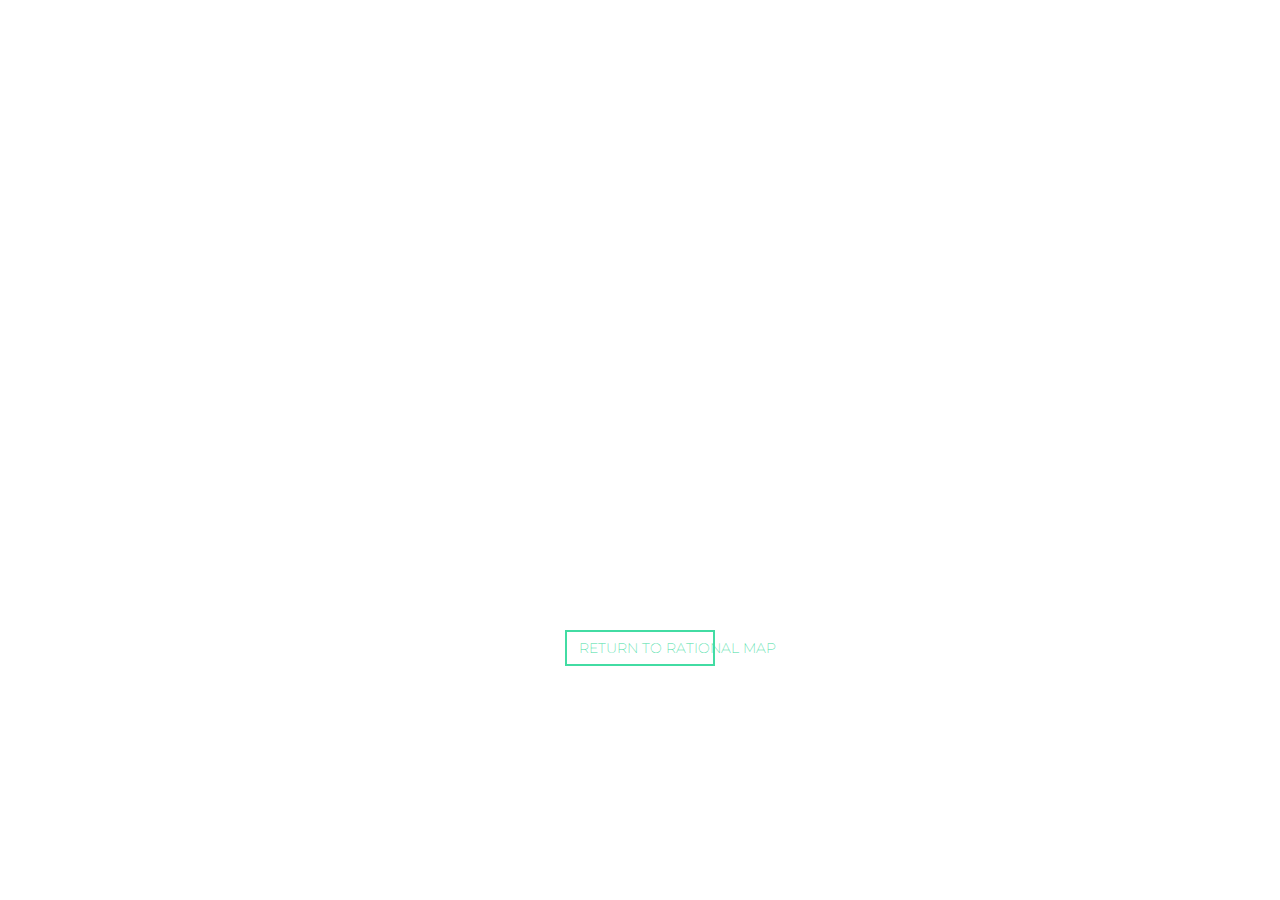
<file: rationalmap/static/thanks.html>
<!DOCTYPE html>
<html lang="en">

<head>

    <meta charset="utf-8">
    <meta http-equiv="X-UA-Compatible" content="IE=edge">
    <meta name="viewport" content="width=device-width, initial-scale=1">
    <meta name="description" content="Rational Map Website. Rational Map, the intelligent tool that turns your emails into valuable business information">
    <meta name="author" content="Rational Map">

    <title>Rational Map - Turning emails into business intelligence</title>

    <!-- Bootstrap Core CSS -->
    <link href="vendor/bootstrap/css/bootstrap.min.css" rel="stylesheet">

    <!-- Custom Fonts -->
    <link href="vendor/font-awesome/css/font-awesome.min.css" rel="stylesheet" type="text/css">
    <link href="https://fonts.googleapis.com/css?family=Lora:400,700,400italic,700italic" rel="stylesheet" type="text/css">
    <link href="https://fonts.googleapis.com/css?family=Montserrat:400,700" rel="stylesheet" type="text/css">

    <!-- Theme CSS -->
    <link href="css/grayscale.min.css" rel="stylesheet" title="rationalmap-style">
    <!-- Rational Map CSS -->
    <link href="css/rationalmap.css" rel="stylesheet" title="rationalmap-style">
    <link href="css/rationalmap_thanks.css" rel="stylesheet" title="rationalmap-style">

</head>

<body>
    
    <header class="intro">
        <div class="intro-body">
            <div class="container">
                <div class="row">
                    <div class="col-md-8 col-md-offset-2">
                        <h1 class="brand-heading">Thank you</h1>
                        <h2>for your message!</h2> 
                        <h3>We will get back to you shortly</h3>
                        <!-- <p class="intro-text">
                            <br>Created by Start Bootstrap.</p>
                        </p> -->
                        <a href="http://www.rationalmap.com" class="btn">
                            Return to Rational Map
                        </a>
                    </div>
                </div>
            </div>
        </div>
    </header>
    
</body>
</file>
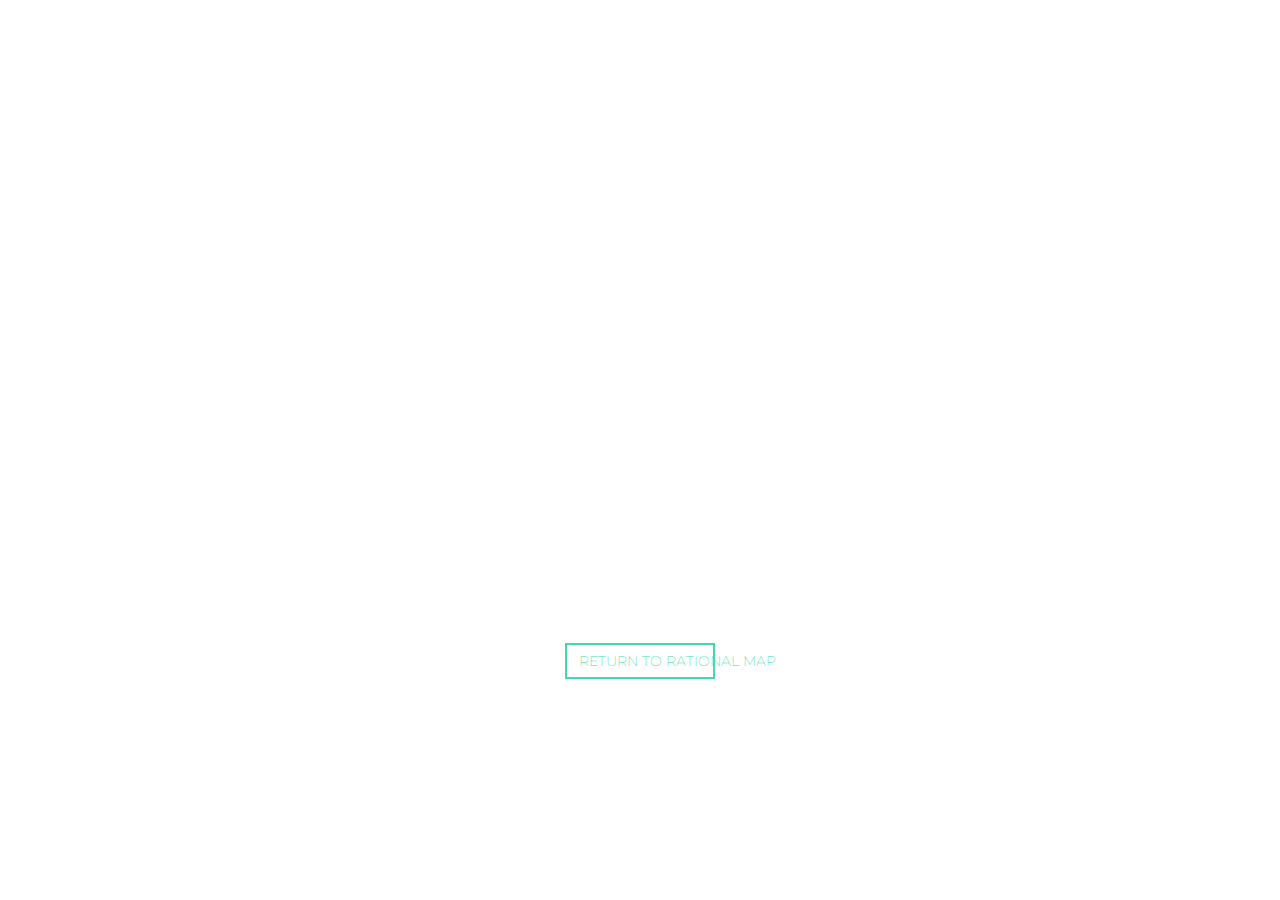
<file: rationalmap/static/thanks_trial.html>
<!DOCTYPE html>
<html lang="en">

<head>

    <meta charset="utf-8">
    <meta http-equiv="X-UA-Compatible" content="IE=edge">
    <meta name="viewport" content="width=device-width, initial-scale=1">
    <meta name="description" content="Rational Map Website. Rational Map, the intelligent tool that turns your emails into valuable business information">
    <meta name="author" content="Rational Map">

    <title>Rational Map - Turning emails into business intelligence</title>

    <!-- Bootstrap Core CSS -->
    <link href="vendor/bootstrap/css/bootstrap.min.css" rel="stylesheet">

    <!-- Custom Fonts -->
    <link href="vendor/font-awesome/css/font-awesome.min.css" rel="stylesheet" type="text/css">
    <link href="https://fonts.googleapis.com/css?family=Lora:400,700,400italic,700italic" rel="stylesheet" type="text/css">
    <link href="https://fonts.googleapis.com/css?family=Montserrat:400,700" rel="stylesheet" type="text/css">

    <!-- Theme CSS -->
    <link href="css/grayscale.min.css" rel="stylesheet" title="rationalmap-style">
    <!-- Rational Map CSS -->
    <link href="css/rationalmap.css" rel="stylesheet" title="rationalmap-style">
    <link href="css/rationalmap_trial.css" rel="stylesheet" title="rationalmap-style">

</head>

<body>
    
    <header class="intro">
        <div class="intro-body">
            <div class="container">
                <div class="row">
                    <div class="col-md-8 col-md-offset-2">
                        <h1 class="brand-heading">Thank you</h1>
                        <h2>for your Trial request!</h2> 
                        <h3>Please check your email for indications on how to activate the Trial</h3>
                        <!-- <p class="intro-text">
                            <br>Created by Start Bootstrap.</p>
                        </p> -->
                        <a href="http://www.rationalmap.com" class="btn">
                            Return to Rational Map
                        </a>
                    </div>
                </div>
            </div>
        </div>
    </header>
    
</body>
</file>
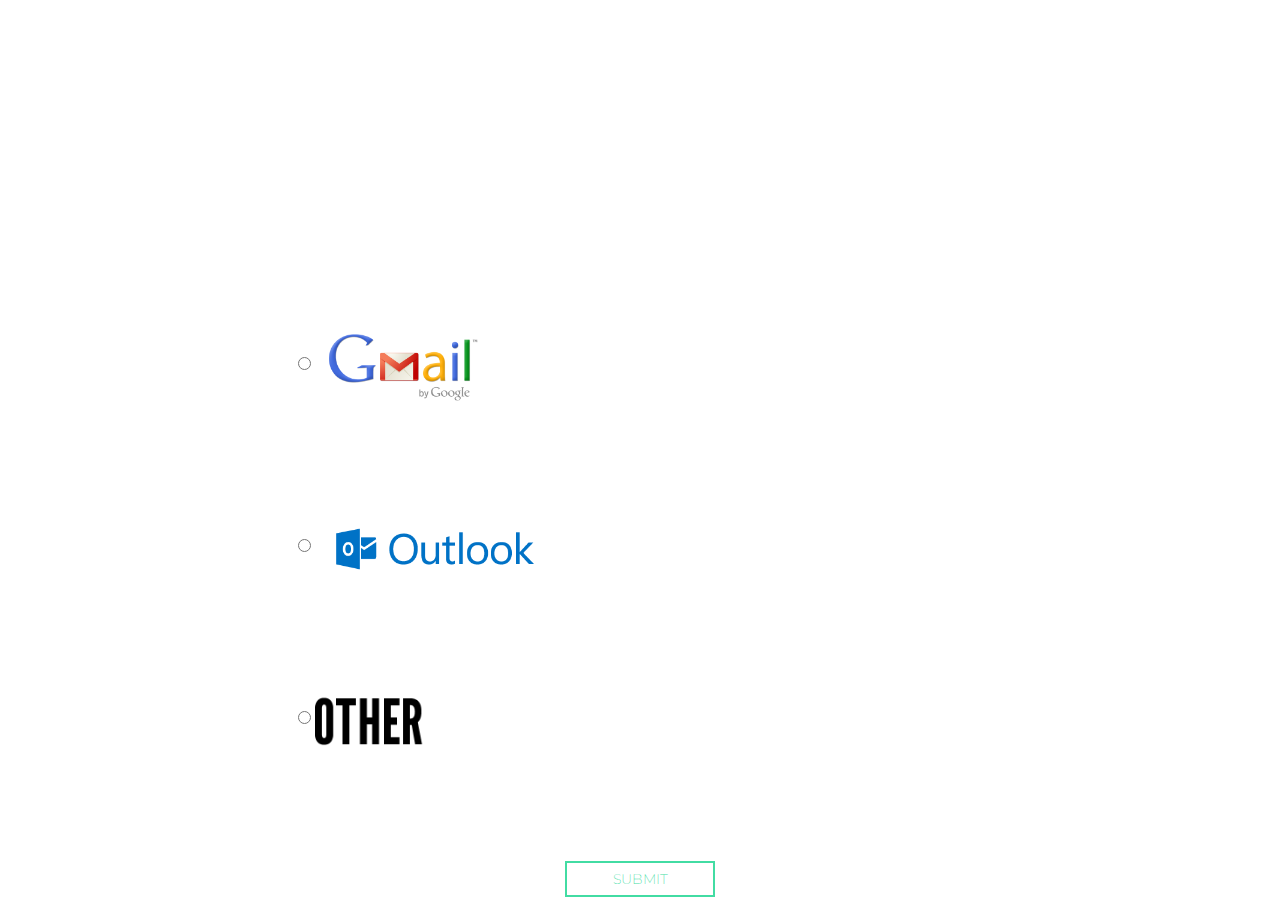
<file: rationalmap/static/trial_page1.html>
<!DOCTYPE html>
<html lang="en">

<head>

    <meta charset="utf-8">
    <meta http-equiv="X-UA-Compatible" content="IE=edge">
    <meta name="viewport" content="width=device-width, initial-scale=1">
    <meta name="description" content="Rational Map Trila Mini-Website. Rational Map, the productivity automation tool">
    <meta name="author" content="Rational Map">

    <title>Trial - Rational Map - The Productivity Automation Tool</title>

    <!-- Bootstrap Core CSS -->
    <link href="vendor/bootstrap/css/bootstrap.min.css" rel="stylesheet">

    <!-- Custom Fonts -->
    <link href="vendor/font-awesome/css/font-awesome.min.css" rel="stylesheet" type="text/css">
    <link href="https://fonts.googleapis.com/css?family=Lora:400,700,400italic,700italic" rel="stylesheet" type="text/css">
    <link href="https://fonts.googleapis.com/css?family=Montserrat:400,700" rel="stylesheet" type="text/css">

    <!-- Theme CSS -->
    <link href="css/grayscale.min.css" rel="stylesheet" title="rationalmap-style">
    <!-- Rational Map CSS -->
    <link href="css/rationalmap.css" rel="stylesheet" title="rationalmap-style">

</head>

<body id="page-top" data-spy="scroll" data-target=".navbar-fixed-top">

    <section id="contact" class="content-section text-center">
        <div class="container">
            <h2>Please, select your email provider</h2>
            <div class="contact-form">
                <form enctype="multipart/form-data" action="./trial_page2.html" method="GET">
                    <table>
                        <tr>
                            <td>
                                <input type="radio" name="email_type" id="option1" value="gmail"> 
                                <label for="option1"><img src="img/gmail_logo.png" width="30%" height="30%"></label>
                            </td>
                        <tr>
                            <td>
                                <input type="radio" name="email_type" id="option2" value="hotmail"> 
                                <label for="option2"><img src="img/outlook_logo.png" width="60%" height="60%"></label>
                            </td>
                        </tr>
                        <tr>
                            <td>
                                <input type="radio" name="email_type" id="option3" value="other"> 
                                <label for="option3"><img src="img/other_logo.png" width="30%" height="30%"> (Comming soon)</label>
                            </td>
                        </tr>
                    </table>
                    <input class="btn" type="submit" name="submit" value="Submit" />
                </form>
            </div>
        </div>
    </section>

</body>
    
</html>
</file>
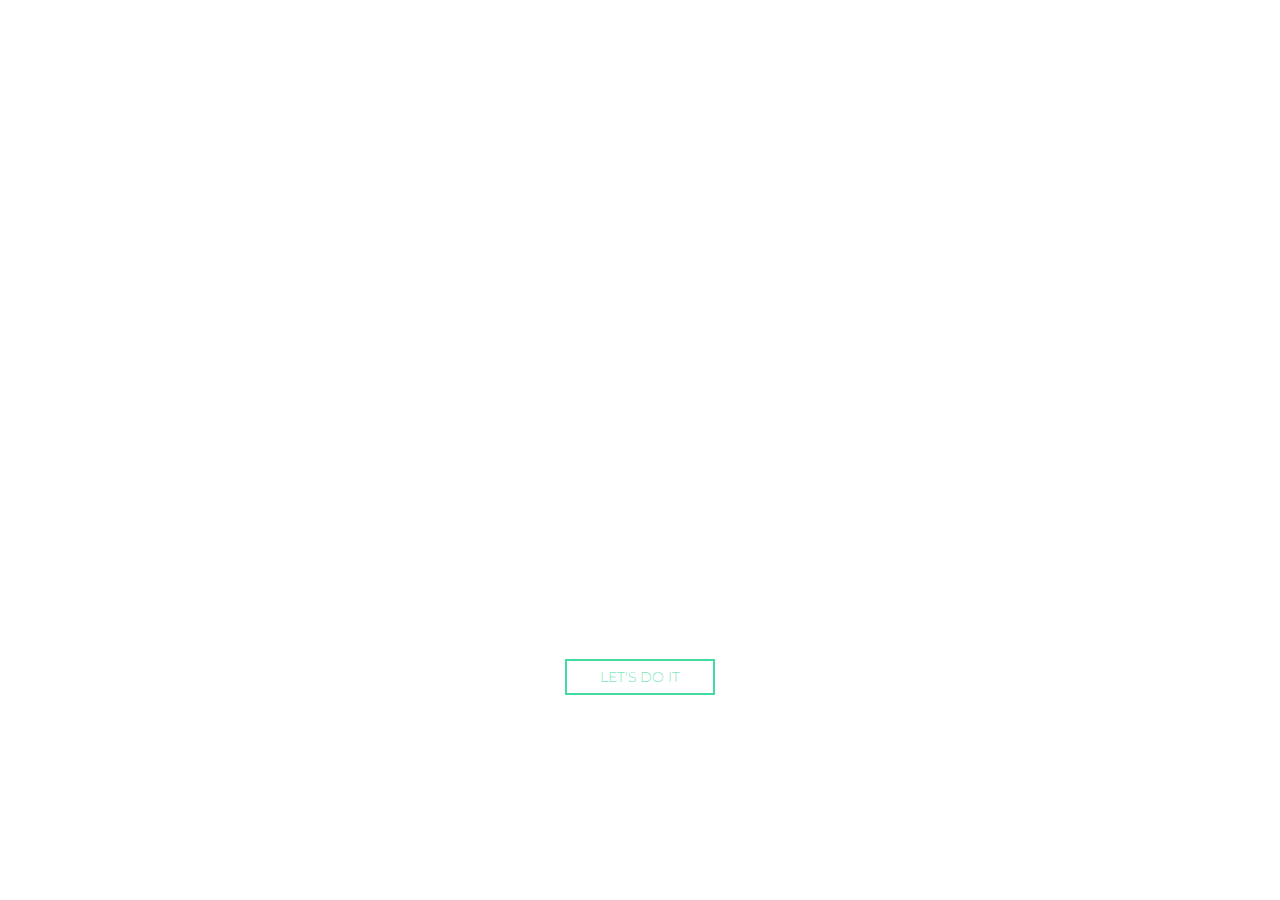
<file: rationalmap/static/trial_page1.old.html>
<!DOCTYPE html>
<html lang="en">

<head>

    <meta charset="utf-8">
    <meta http-equiv="X-UA-Compatible" content="IE=edge">
    <meta name="viewport" content="width=device-width, initial-scale=1">
    <meta name="description" content="Rational Map Trila Mini-Website. Rational Map, the productivity automation tool">
    <meta name="author" content="Rational Map">

    <title>Trial - Rational Map - The Productivity Automation Tool</title>

    <!-- Bootstrap Core CSS -->
    <link href="vendor/bootstrap/css/bootstrap.min.css" rel="stylesheet">

    <!-- Custom Fonts -->
    <link href="vendor/font-awesome/css/font-awesome.min.css" rel="stylesheet" type="text/css">
    <link href="https://fonts.googleapis.com/css?family=Lora:400,700,400italic,700italic" rel="stylesheet" type="text/css">
    <link href="https://fonts.googleapis.com/css?family=Montserrat:400,700" rel="stylesheet" type="text/css">

    <!-- Theme CSS -->
    <link href="css/grayscale.min.css" rel="stylesheet" title="rationalmap-style">
    <!-- Rational Map CSS -->
    <link href="css/rationalmap.css" rel="stylesheet" title="rationalmap-style">

</head>

<body id="page-top" data-spy="scroll" data-target=".navbar-fixed-top">

    <!-- Intro Header -->
    <section class="intro">
        <div class="intro-body">
            <!--<div class="container">-->
                <div class="row">
                    <h1>WELCOME!</h1>
                    <h2>YOU'RE ABOUT TO TRY RATIONAL MAP</h2>
                    <div class="col-md-8 col-md-offset-2">
                        Please, go ahead and check how to <br/> turn your emails into business intelligence
                    </div>
                </div>
            <form action="http://www.rationalmap.com" method="post">
                <button class="btn" type="submit">Let's do it</button>
            </form>
            <!--</div>-->
        </div>
    </section>

</body>
    
</html>
</file>
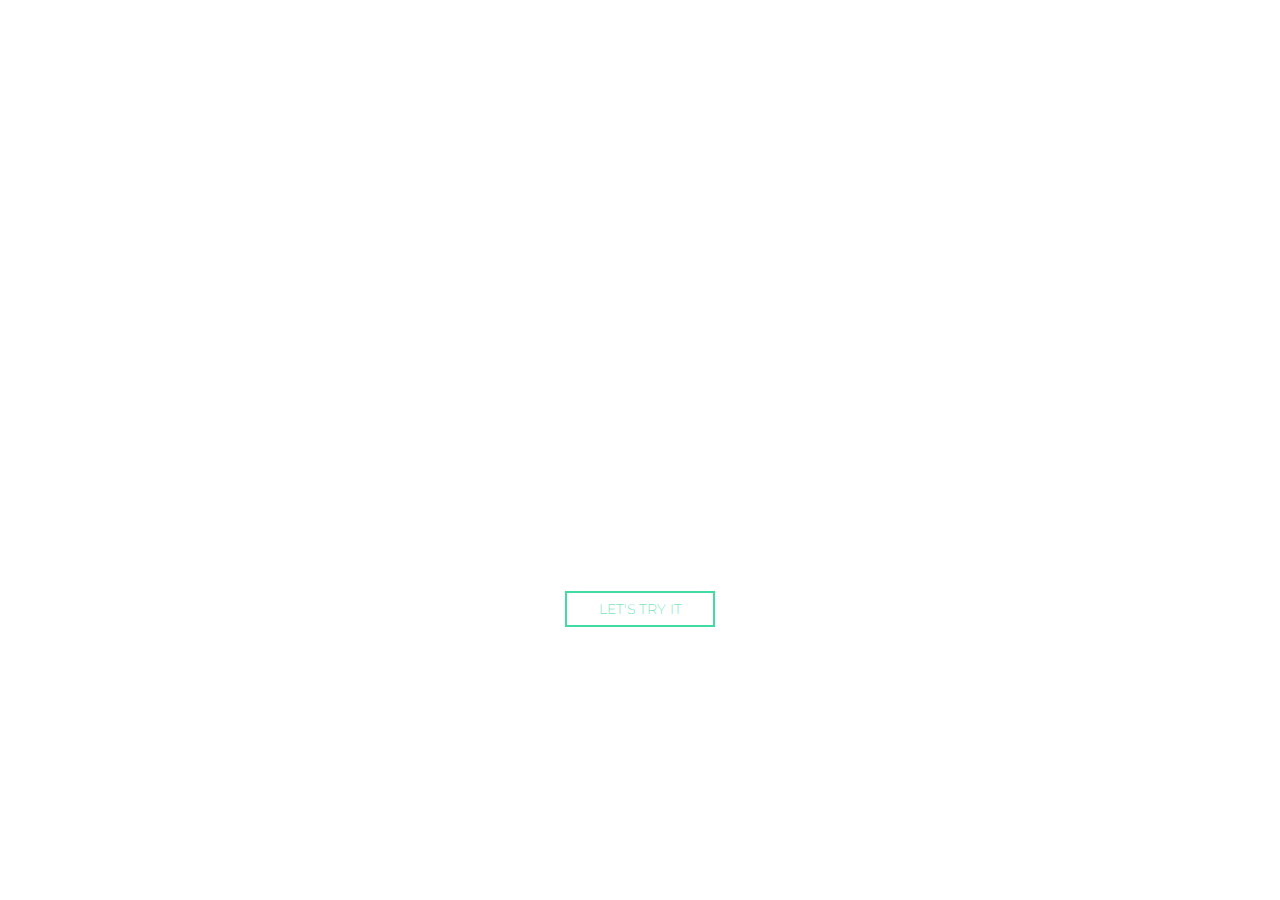
<file: rationalmap/static/trial_page6.html>
<!DOCTYPE html>
<html lang="en">

<head>

    <meta charset="utf-8">
    <meta http-equiv="X-UA-Compatible" content="IE=edge">
    <meta name="viewport" content="width=device-width, initial-scale=1">
    <meta name="description" content="Rational Map Trila Mini-Website. Rational Map, the productivity automation tool">
    <meta name="author" content="Rational Map">

    <title>Trial - Rational Map - The Productivity Automation Tool</title>

    <!-- Bootstrap Core CSS -->
    <link href="vendor/bootstrap/css/bootstrap.min.css" rel="stylesheet">

    <!-- Custom Fonts -->
    <link href="vendor/font-awesome/css/font-awesome.min.css" rel="stylesheet" type="text/css">
    <link href="https://fonts.googleapis.com/css?family=Lora:400,700,400italic,700italic" rel="stylesheet" type="text/css">
    <link href="https://fonts.googleapis.com/css?family=Montserrat:400,700" rel="stylesheet" type="text/css">

    <!-- Theme CSS -->
    <link href="css/grayscale.min.css" rel="stylesheet" title="rationalmap-style">
    <!-- Rational Map CSS -->
    <link href="css/rationalmap.css" rel="stylesheet" title="rationalmap-style">

</head>

<body id="page-top" data-spy="scroll" data-target=".navbar-fixed-top">

    <!-- Intro Header -->
    <section class="intro">
        <div class="intro-body">
            <!--<div class="container">-->
                <div class="row">
                    <h2>You've refused using Rational Map</h2>
                    <div class="col-md-8 col-md-offset-2">
                        In case you are still interested in try how to <br/>optimize the use of your email
                        <br/> click on the button below
                    </div>
                </div>
            <form action="./trial_page2.html" method="post">
                <button class="btn" type="submit">Let's try it</button>
            </form>
            <!--</div>-->
        </div>
    </section>

</body>
    
</html>
</file>
<file: rationalmap/static/css/rationalmap.css>
body {
    background-color: #fff;
    color: #000;
}

.intro h1 {
    font-size: 130px;
}

.intro h2 {
    font-size: 50px;
}

.intro {
    font-size: 30px;
    font-family: "Montserrat", "Helvetica Neue", Helvetica, Arial, sans-serif;
    font-weight: 600
}


.intro .btn {
    margin-right: auto;
    margin-top: 100px;
    width: 150px;
    font-weight:200;
    border: 2px solid #42DCA3;
    background-color: transparent;
    color: #42DCA3;
    -webkit-transition:all .3s ease-in-out;
    -moz-transition:all .3s ease-in-out;
    transition:all .3s ease-in-out;border-radius:0
}

.intro .btn:hover {
    margin-right: auto;
    margin-top: 100px;
    width: 150px;
    font-weight:200;
    border: 2px solid #42DCA3;
    background-color: #42DCA3;
    color: #FFFFFF;
    -webkit-transition:all .3s ease-in-out;
    -moz-transition:all .3s ease-in-out;
    transition:all .3s ease-in-out;border-radius:0
}

@media (min-width:768px){
    .navbar-custom{
        padding:20px 0;
        border-bottom:none;
        letter-spacing:1px;
        background:0 0;
        -webkit-transition:background .5s ease-in-out,padding .5s ease-in-out;
        -moz-transition:background .5s ease-in-out,padding .5s ease-in-out;
        transition:background .5s ease-in-out,padding .5s ease-in-out}
    .navbar-custom.top-nav-collapse{
        padding:0;
        background:#fff;
        border-bottom:1px solid rgba(255,229,255,.3)
    }
}

.intro {
    background: url(http://rationalmap.kincubator.es/img/background11.jpg);
}

.content-section {
    height: 100%;
}

.content-section p {
    font-family: "Helvetiva Neue", "Helvetica", "Arial", sans-serif;
}

#rationalmap p {
    text-align: justify;
}

@media (min-width:767px) {
    .content-section {
        padding-top:250px;
    }
    .benefits-section {
        padding:100px 0;
    }
    #map {
        height:400px;
        margin-top:250px;
    }
}

#references.container {
    padding-top: 200px
}

/**
  MEDIA QUERIES
*/

/* Small devices (tablets, 768px and up) */
@media (min-width: 768px) { 
    #quote-carousel 
    {
      margin-bottom: 0;
      padding: 0 40px 30px 40px;
    }
    
}

/* Small devices (tablets, up to 768px) */
@media (max-width: 768px) { 
    
    /* Make the indicators larger for easier clicking with fingers/thumb on mobile */
    
    #quote-carousel .carousel-indicators {
        bottom: -20px !important;  
    }
    #quote-carousel .carousel-indicators li {
        display: inline-block;
        margin: 0px 5px;
        width: 15px;
        height: 15px;
    }
    #quote-carousel .carousel-indicators li.active {
        margin: 0px 5px;
        width: 20px;
        height: 20px;
    }
}

#about .content-section {
    padding-top: 50px;
}

@media (min-width:767px){
    #about .content-section {
        padding-top:50px;
    }
}

#about p {
    margin: 0 0 20px;
    font-size: 18px;
    text-align: justify;
}

#contact {
    background-image: url(http://rationalmap.kincubator.es/img/background10.jpg);
    background-size: 100%
}

#contact h2 {
    color: #fff;
    text-transform: none
}

.contact-form table {
    width: 60%;
    margin: 0 auto;
}

.contact-form table td {
    font-family: "Helvetiva Neue", "Helvetica", "Arial", sans-serif;
    color: #fff;
    font-weight: 500;
    padding: 10px 10px 10px 0px;
    text-align: left
}

.contact-form input {
    border: 0px;
    /* border-bottom: 2px solid #7d7d7d; */
    background-color: #fff;
    width: auto
}

.contact-form select {
    border: 0px;
    /* border-left: 2px solid #7d7d7d; */
    background-color: #fff;
    color: #000
    
}

.contact-form .btn {
    margin-right: auto;
    margin-top: 100px;
    width: 150px;
    font-weight:200;
    border: 2px solid #42DCA3;
    background-color: transparent;
    color: #42DCA3;
    -webkit-transition:all .3s ease-in-out;
    -moz-transition:all .3s ease-in-out;
    transition:all .3s ease-in-out;border-radius:0
}

.contact-form .btn:hover {
    margin-right: auto;
    margin-top: 100px;
    width: 150px;
    font-weight:200;
    border: 2px solid #42DCA3;
    background-color: #42DCA3;
    color: #FFFFFF;
    -webkit-transition:all .3s ease-in-out;
    -moz-transition:all .3s ease-in-out;
    transition:all .3s ease-in-out;border-radius:0
}

#thanks {
    background: url(http://rationalmap.kincubator.es/img/background12b.png);
    background-size: 
}
</file>
<file: rationalmap/static/css/rationalmap_thanks.css>
.intro {
    background-image: url(http://www.rationalmap.com/img/background08.jpg);
    width: 100%
}
</file>
<file: rationalmap/static/css/rationalmap_trial.css>
.intro {
    background-image: url(http://www.rationalmap.com/img/background07.jpg);
    width: 100%
}
</file>
<file: rationalmap/static/css/grayscale.min.css>
/*!
 * Start Bootstrap - Grayscale v3.3.7+1 (http://startbootstrap.com/template-overviews/grayscale)
 * Copyright 2013-2016 Start Bootstrap
 * Licensed under MIT (https://github.com/BlackrockDigital/startbootstrap/blob/gh-pages/LICENSE)
 */body,html{height:100%;width:100%}.navbar-custom,body{background-color:#000}.intro,body,html{width:100%}body{font-family:Lora,"Helvetica Neue",Helvetica,Arial,sans-serif;color:#fff;webkit-tap-highlight-color:rgba(255,255,255,.2)}.btn,.navbar-custom,h1,h2,h3,h4,h5,h6{text-transform:uppercase;font-family:Montserrat,"Helvetica Neue",Helvetica,Arial,sans-serif}h1,h2,h3,h4,h5,h6{margin:0 0 35px;font-weight:700;letter-spacing:1px}p{margin:0 0 25px;font-size:18px;line-height:1.5}@media (min-width:768px){p{margin:0 0 35px;font-size:20px;line-height:1.6}}a{color:#42DCA3;-webkit-transition:all .2s ease-in-out;-moz-transition:all .2s ease-in-out;transition:all .2s ease-in-out}a:focus,a:hover{text-decoration:none;color:#1d9b6c}.light{font-weight:400}.navbar-custom{margin-bottom:0;border-bottom:1px solid rgba(255,255,255,.3)}.navbar-custom .navbar-toggle{color:#fff;background-color:rgba(255,255,255,.2);font-size:12px}.navbar-custom .nav li a:active,.navbar-custom .nav li a:focus,.navbar-custom .nav li a:hover{background-color:transparent;outline:0}.navbar-custom .navbar-toggle:active,.navbar-custom .navbar-toggle:focus{outline:0}.navbar-custom .navbar-brand{font-weight:700}.navbar-custom .navbar-brand:focus{outline:0}.navbar-custom a{color:#fff}.navbar-custom .nav li a{-webkit-transition:background .3s ease-in-out;-moz-transition:background .3s ease-in-out;transition:background .3s ease-in-out}.navbar-custom .nav li a:hover{color:rgba(255,255,255,.8)}.navbar-custom .nav li.active{outline:0}.navbar-custom .nav li.active a{background-color:rgba(255,255,255,.3)}.navbar-custom .nav li.active a:hover{color:#fff}@media (min-width:768px){.navbar-custom{padding:20px 0;border-bottom:none;letter-spacing:1px;background:0 0;-webkit-transition:background .5s ease-in-out,padding .5s ease-in-out;-moz-transition:background .5s ease-in-out,padding .5s ease-in-out;transition:background .5s ease-in-out,padding .5s ease-in-out}.navbar-custom.top-nav-collapse{padding:0;background:#000;border-bottom:1px solid rgba(255,255,255,.3)}}.intro{display:table;height:auto;padding:100px 0;text-align:center;color:#fff;background:url(../img/intro-bg.jpg) bottom center no-repeat #000;-webkit-background-size:cover;-moz-background-size:cover;background-size:cover;-o-background-size:cover}.intro .intro-body{display:table-cell;vertical-align:middle}.intro .intro-body .brand-heading{font-size:40px}.intro .intro-body .intro-text{font-size:18px}@media (min-width:768px){.intro{height:100%;padding:0}.intro .intro-body .brand-heading{font-size:100px}.intro .intro-body .intro-text{font-size:26px}}.btn-circle{width:70px;height:70px;margin-top:15px;padding:7px 16px;border:2px solid #fff;border-radius:100%!important;font-size:40px;color:#fff;background:0 0;-webkit-transition:background .3s ease-in-out;-moz-transition:background .3s ease-in-out;transition:background .3s ease-in-out}.btn-circle:focus,.btn-circle:hover{outline:0;color:#fff;background:rgba(255,255,255,.1)}.btn-circle i.animated{-webkit-transition-property:-webkit-transform;-webkit-transition-duration:1s;-moz-transition-property:-moz-transform;-moz-transition-duration:1s}.btn-circle:hover i.animated{-webkit-animation-name:pulse;-moz-animation-name:pulse;-webkit-animation-duration:1.5s;-moz-animation-duration:1.5s;-webkit-animation-iteration-count:infinite;-moz-animation-iteration-count:infinite;-webkit-animation-timing-function:linear;-moz-animation-timing-function:linear}@-webkit-keyframes pulse{0%,100%{-webkit-transform:scale(1);transform:scale(1)}50%{-webkit-transform:scale(1.2);transform:scale(1.2)}}@-moz-keyframes pulse{0%,100%{-moz-transform:scale(1);transform:scale(1)}50%{-moz-transform:scale(1.2);transform:scale(1.2)}}.content-section{padding-top:100px}.download-section{width:100%;padding:50px 0;color:#fff;background:url(../img/downloads-bg.jpg) center center no-repeat #000;-webkit-background-size:cover;-moz-background-size:cover;background-size:cover;-o-background-size:cover}#map{width:100%;height:200px;margin-top:100px}@media (min-width:767px){.content-section{padding-top:250px}.download-section{padding:100px 0}#map{height:400px;margin-top:250px}}.btn{font-weight:400;-webkit-transition:all .3s ease-in-out;-moz-transition:all .3s ease-in-out;transition:all .3s ease-in-out;border-radius:0}.btn-default{border:1px solid #42DCA3;color:#42DCA3;background-color:transparent}.btn-default:focus,.btn-default:hover{border:1px solid #42DCA3;outline:0;color:#000;background-color:#42DCA3}ul.banner-social-buttons{margin-top:0}@media (max-width:1199px){ul.banner-social-buttons{margin-top:15px}}@media (max-width:767px){ul.banner-social-buttons li{display:block;margin-bottom:20px;padding:0}ul.banner-social-buttons li:last-child{margin-bottom:0}}footer{padding:50px 0}footer p{margin:0}::-moz-selection{text-shadow:none;background:#fcfcfc;background:rgba(255,255,255,.2)}::selection{text-shadow:none;background:#fcfcfc;background:rgba(255,255,255,.2)}img::selection{background:0 0}img::-moz-selection{background:0 0}
</file>
